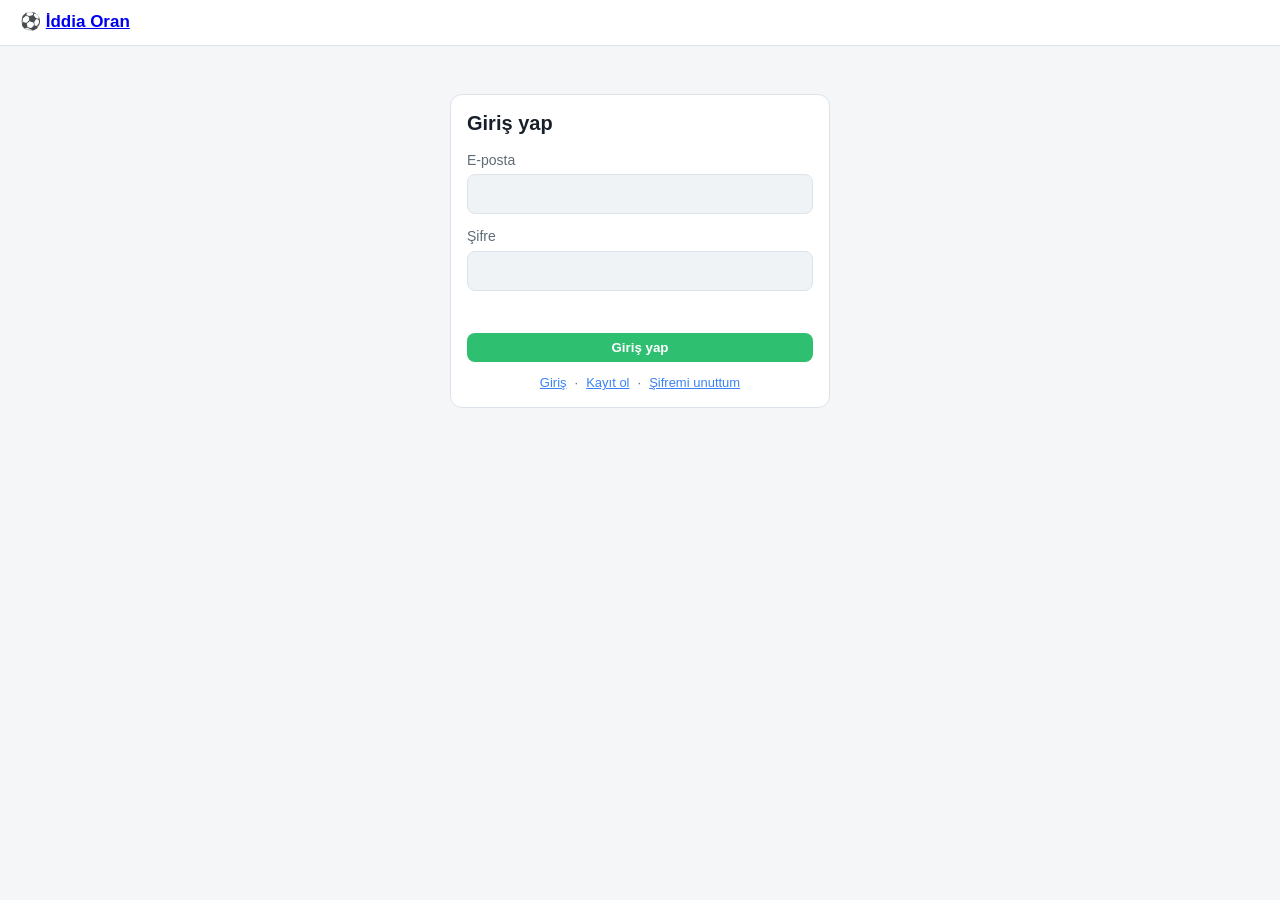
<file: static/auth.html>
<!doctype html>
<html lang="tr">
<head>
  <meta charset="utf-8">
  <meta name="viewport" content="width=device-width, initial-scale=1">
  <meta name="robots" content="noindex">
  <meta name="referrer" content="no-referrer">
  <title>Giriş · İddia Oran</title>
  <link rel="stylesheet" href="/static/style.css">
  <link rel="stylesheet" href="/static/auth.css">
</head>
<body>
  <header class="topbar"><div class="brand">⚽ <a href="/"><b>İddia Oran</b></a></div></header>
  <section class="auth">
    <form id="authForm" class="card auth-card" novalidate>
      <h2 id="authTitle">Giriş yap</h2>
      <label id="authEmailWrap">E-posta <input id="authEmail" type="email" autocomplete="email" maxlength="254"></label>
      <label id="authPassWrap"><span id="authPassLabel">Şifre</span> <input id="authPass" type="password" maxlength="128"></label>
      <div id="authMsg" class="auth-msg" role="status"></div>
      <button id="authSubmit" class="btn" type="submit">Giriş yap</button>
      <div id="authLinks" class="auth-links">
        <a href="#login" data-mode="login">Giriş</a><span>·</span><a href="#register" data-mode="register">Kayıt ol</a><span>·</span><a href="#forgot" data-mode="forgot">Şifremi unuttum</a>
      </div>
    </form>
  </section>
  <script src="/static/auth.js"></script>
</body>
</html>
</file>
<file: static/style.css>
:root {
  --bg: #0f1419; --panel: #171e26; --panel2: #1e2731; --line: #2a3542;
  --text: #e6edf3; --muted: #8b98a5; --accent: #2fbf71; --accent2: #3b82f6;
  --warn: #f59e0b; --bad: #ef4444; --good: #22c55e;
  --home: #3b82f6; --draw: #8b98a5; --away: #f97316;
}
@media (prefers-color-scheme: light) {
  :root { --bg: #f4f6f8; --panel: #fff; --panel2: #f0f3f6; --line: #dde3ea; --text: #17202a; --muted: #5f6b77; }
}
* { box-sizing: border-box; }
body { margin: 0; background: var(--bg); color: var(--text); font: 14px/1.45 -apple-system, BlinkMacSystemFont, "Segoe UI", Roboto, sans-serif; }
.muted { color: var(--muted); }
.hidden { display: none !important; }
code { background: var(--panel2); padding: 1px 5px; border-radius: 4px; }

.topbar { position: sticky; top: 0; z-index: 5; display: flex; gap: 16px; align-items: center; justify-content: space-between;
  padding: 10px 20px; background: var(--panel); border-bottom: 1px solid var(--line); flex-wrap: wrap; }
.brand { font-size: 17px; }
.tabs button { background: none; border: 0; color: var(--muted); font-size: 14px; padding: 8px 12px; cursor: pointer; border-radius: 8px; }
.tabs button.active { color: var(--text); background: var(--panel2); }
.update { display: flex; gap: 10px; align-items: center; }
.btn { background: var(--accent); color: #fff; border: 0; border-radius: 8px; padding: 7px 12px; cursor: pointer; font-weight: 600; }
.btn:disabled { opacity: .5; cursor: default; }
.update-bar { background: var(--panel2); padding: 6px 20px; font-size: 13px; color: var(--muted); border-bottom: 1px solid var(--line); }

main { max-width: 1100px; margin: 0 auto; padding: 16px; }
.chips { display: flex; gap: 8px; flex-wrap: wrap; margin-bottom: 14px; }
.chip { border: 1px solid var(--line); background: var(--panel); color: var(--text); padding: 6px 12px; border-radius: 999px; cursor: pointer; }
.chip.active { background: var(--accent2); border-color: var(--accent2); color: #fff; }
.league-picker { display: flex; flex: 1 1 100%; flex-direction: column; align-items: flex-start; gap: 8px; }
.small-league-options { display: grid; gap: 8px; width: 100%; max-height: 420px; overflow-y: auto; padding: 10px; border: 1px solid var(--line); border-radius: 10px; background: var(--panel); }
.small-league-name-group { display: grid; grid-template-columns: minmax(140px, 1fr) minmax(0, 3fr); align-items: start; gap: 8px; }
.small-league-name-group > b { padding: 8px 4px; }
.small-league-countries { display: flex; flex-wrap: wrap; gap: 6px; min-width: 0; }
.small-league-chip { white-space: normal; }
.toolbar { display: flex; gap: 16px; margin-bottom: 12px; }
.pick-categories { display: flex; gap: 6px; margin: 0 0 12px; border-bottom: 1px solid var(--line); }
.pick-category { border: 0; border-bottom: 2px solid transparent; background: none; color: var(--muted); padding: 8px 12px; cursor: pointer; font: inherit; }
.pick-category.active { border-bottom-color: var(--accent2); color: var(--text); font-weight: 600; }
.coupon-toolbar { align-items: center; }
select, input { background: var(--panel); color: var(--text); border: 1px solid var(--line); border-radius: 6px; padding: 4px 6px; }

.card { background: var(--panel); border: 1px solid var(--line); border-radius: 12px; padding: 14px 16px; margin-bottom: 12px; }
.row-between { display: flex; justify-content: space-between; align-items: center; gap: 10px; }
.prose li { margin-bottom: 6px; }

.day-head { margin: 18px 0 8px; color: var(--muted); font-weight: 600; text-transform: capitalize; }
.league-group { display: flex; align-items: center; gap: 6px; flex-wrap: wrap; padding: 4px 0; }
.league-group > b { color: var(--muted); font-size: 12px; margin-right: 4px; }
.match { display: grid; grid-template-columns: 60px 1fr 260px 150px; gap: 14px; align-items: center; cursor: pointer; }
.match:hover { border-color: var(--accent2); }
.time { color: var(--muted); font-variant-numeric: tabular-nums; }
.teams div { display: flex; align-items: center; gap: 8px; margin: 2px 0; }
.teams img, .logo { width: 20px; height: 20px; object-fit: contain; }
.xg { color: var(--muted); font-size: 12px; margin-left: auto; font-variant-numeric: tabular-nums; }
.probbar { display: flex; height: 8px; border-radius: 4px; overflow: hidden; margin-bottom: 6px; }
.probbar .h { background: var(--home); } .probbar .d { background: var(--draw); } .probbar .a { background: var(--away); }
.odds3 { display: grid; grid-template-columns: repeat(3, 1fr); gap: 6px; text-align: center; }
.odd { background: var(--panel2); border-radius: 6px; padding: 4px; }
.odd small { display: block; color: var(--muted); font-size: 11px; }
.iddaa-odd { display: block; font-size: 16px; line-height: 1.25; font-variant-numeric: tabular-nums; }
.claude-odd { display: block; color: var(--muted); font-size: 10px; font-weight: 400; white-space: nowrap; font-variant-numeric: tabular-nums; }
.pick .iddaa-odd { display: inline-block; margin-left: 4px; }
.pick .claude-odd { margin-top: 2px; }
.pick { text-align: right; }
.badge { display: inline-block; padding: 2px 8px; border-radius: 999px; font-size: 12px; font-weight: 600; }
.b-good { background: rgba(34,197,94,.15); color: var(--good); }
.b-warn { background: rgba(245,158,11,.15); color: var(--warn); }
.b-bad { background: rgba(239,68,68,.15); color: var(--bad); }
.b-info { background: rgba(59,130,246,.15); color: var(--accent2); }

table { display: block; width: 100%; overflow-x: auto; border-collapse: collapse; font-variant-numeric: tabular-nums; -webkit-overflow-scrolling: touch; }
table tr { width: 100%; }
th, td { padding: 6px 8px; border-bottom: 1px solid var(--line); text-align: center; }
th { color: var(--muted); font-weight: 600; font-size: 12px; }
td.l, th.l { text-align: left; }
.formdots span { display: inline-block; width: 18px; height: 18px; line-height: 18px; border-radius: 4px; font-size: 11px; font-weight: 700; color: #fff; margin-right: 2px; text-align: center; }
.f-G { background: var(--good); } .f-B { background: #94a3b8; } .f-M { background: var(--bad); }

.modal { position: fixed; inset: 0; background: rgba(0,0,0,.55); display: flex; justify-content: center; align-items: flex-start; overflow-y: auto; z-index: 10; padding: 30px 12px; }
.modal-body { background: var(--bg); border: 1px solid var(--line); border-radius: 14px; width: 100%; max-width: 980px; padding: 18px; position: relative; }
.close { position: absolute; right: 14px; top: 10px; background: none; border: 0; color: var(--muted); font-size: 22px; cursor: pointer; }
.mhead { display: flex; align-items: center; justify-content: center; gap: 22px; text-align: center; margin-bottom: 10px; }
.mhead .team { width: 220px; }
.mhead img { width: 48px; height: 48px; }
.mhead .vs { font-size: 26px; font-weight: 700; }
.grid2 { display: grid; grid-template-columns: 1fr 1fr; gap: 12px; }
.mk-grid { display: grid; grid-template-columns: repeat(auto-fill, minmax(150px, 1fr)); gap: 8px; }
.mk { background: var(--panel2); border-radius: 8px; padding: 8px; }
.mk .k { font-weight: 700; }
.mk .p { color: var(--muted); font-size: 12px; }
.market-odds { margin-top: 5px; }
.market-odds .iddaa-odd { font-size: 18px; }
.hero { text-align: center; padding: 22px 16px; border-color: var(--accent2); }
.hero-label { color: var(--muted); font-size: 12px; font-weight: 600; text-transform: uppercase; letter-spacing: .06em; }
.hero-pick { font-size: 22px; font-weight: 700; margin: 6px 0 14px; }
.hero-market { display: inline-block; background: var(--accent2); color: #fff; border-radius: 8px; padding: 2px 10px; margin-right: 6px; }
.hero-stats { display: flex; justify-content: center; gap: 40px; }
.hero-num { font-size: 30px; font-weight: 700; font-variant-numeric: tabular-nums; }
.hero-num.good { color: var(--good); }
.hero-foot { margin-top: 14px; display: flex; gap: 10px; justify-content: center; align-items: center; flex-wrap: wrap; }
.probbar.big { height: 10px; }
.prob3 { display: flex; justify-content: space-between; font-weight: 600; font-variant-numeric: tabular-nums; }
.details-head { margin: 18px 0 6px; font-size: 12px; font-weight: 600; text-transform: uppercase; letter-spacing: .06em; }
.detail { background: var(--panel); border: 1px solid var(--line); border-radius: 12px; margin-bottom: 8px; }
.detail summary { cursor: pointer; padding: 12px 16px; font-weight: 600; }
.detail-body { padding: 0 16px 14px; }
tr.hl td { background: rgba(59,130,246,.12); }
.scores { display: flex; gap: 8px; flex-wrap: wrap; }
.scores span { background: var(--panel2); border-radius: 6px; padding: 4px 10px; font-variant-numeric: tabular-nums; }
.kv { display: grid; grid-template-columns: 1fr auto auto; gap: 4px 12px; }
.kv .h { text-align: right; color: var(--home); } .kv .a { text-align: right; color: var(--away); }
.news li { margin-bottom: 5px; }
.news a { color: var(--text); text-decoration: none; } .news a:hover { text-decoration: underline; }
footer { text-align: center; padding: 20px; font-size: 12px; }
.src { display: inline-block; margin-left: 4px; padding: 0 6px; border-radius: 999px; font-size: 10px; font-weight: 600; }
.src-iddaa { background: rgba(34,197,94,.15); color: var(--good); }
.src-claude { background: rgba(245,158,11,.15); color: var(--warn); }
.coupon-group { margin: 18px 0; }
.coupon-group > h3 { margin: 0 0 8px; }
.coupon-card table { margin-top: 8px; }
.coupon-total { margin-top: 12px; padding-top: 10px; border-top: 1px solid var(--line); }
.coupon-share-actions { display: flex; flex-wrap: wrap; align-items: center; gap: 8px; margin-top: 12px; }

@media (max-width: 760px) {
  .topbar { position: sticky; gap: 8px; padding: 8px 12px; }
  .brand { font-size: 15px; white-space: nowrap; }
  .brand .muted { display: none; }
  .tabs { order: 3; width: 100%; display: flex; overflow-x: auto; gap: 4px; scrollbar-width: none; }
  .tabs::-webkit-scrollbar { display: none; }
  .tabs button { flex: 0 0 auto; padding: 8px 10px; font-size: 13px; }
  .update { margin-left: auto; gap: 6px; }
  #lastUpdate { display: none; }
  .btn { padding: 8px 10px; font-size: 13px; }
  main { padding: 12px; }
  .chips { display: flex; flex-direction: column; align-items: stretch; flex-wrap: nowrap; overflow: visible; padding-bottom: 4px; }
  .league-group { width: 100%; flex-wrap: nowrap; overflow-x: auto; padding-bottom: 4px; scrollbar-width: thin; }
  .main-league-group > b { flex: 0 0 auto; }
  .league-picker { width: 100%; flex: 0 0 auto; }
  .small-league-options { max-height: 42vh; padding: 8px; }
  .small-league-name-group { grid-template-columns: minmax(84px, .8fr) minmax(0, 2fr); gap: 6px; }
  .small-league-name-group > b { padding: 8px 2px; overflow-wrap: anywhere; }
  .small-league-chip { max-width: 100%; padding: 6px 9px; }
  .pick-categories { overflow-x: auto; }
  .pick-category { flex: 0 0 auto; padding: 8px 10px; }
  .toolbar, .coupon-toolbar { flex-wrap: wrap; gap: 8px; }
  .match { grid-template-columns: 48px minmax(0, 1fr); gap: 8px 10px; padding: 12px; }
  .match > div:nth-child(3), .match > .pick { grid-column: 2; }
  .teams div { min-width: 0; }
  .teams b { min-width: 0; overflow-wrap: anywhere; }
  .xg { font-size: 11px; }
  .odds3 { gap: 4px; }
  .odd { padding: 4px 2px; }
  .odd small { font-size: 10px; }
  .iddaa-odd { font-size: 14px; }
  .claude-odd { white-space: normal; }
  .pick { text-align: left; }
  .grid2 { grid-template-columns: 1fr; }
  .mhead .team { width: auto; }
  .mhead { gap: 10px; }
  .mhead .team h3 { font-size: 14px; overflow-wrap: anywhere; }
  .mhead .vs { font-size: 20px; white-space: nowrap; }
  .modal { padding: 8px 0 0; }
  .modal-body { min-height: 100%; border-radius: 14px 14px 0 0; padding: 16px 12px; }
  .card { padding: 12px; }
  .row-between { align-items: flex-start; flex-wrap: wrap; }
  .kv { grid-template-columns: minmax(0, 1fr) auto auto; gap: 4px 8px; font-size: 12px; }
  .news { padding-left: 20px; }
}

@media (max-width: 380px) {
  .match { grid-template-columns: 42px minmax(0, 1fr); }
  .badge { padding: 2px 6px; font-size: 11px; }
  .mhead img { width: 36px; height: 36px; }
}

/* Oran hareketi (static/odds-history.js) */
.odd-move { display: block; font-size: 11px; font-weight: 600; white-space: nowrap; font-variant-numeric: tabular-nums; }
.odd-move.down { color: var(--warn); }
.odd-move.up { color: var(--accent2); }
.pick .odd-move { margin-top: 2px; }
.drops { margin-bottom: 12px; }
.drops h3 { margin: 0; }
.drop-row { display: flex; justify-content: space-between; align-items: center; gap: 8px 16px; flex-wrap: wrap; padding: 6px 0; border-top: 1px solid var(--line); }
.drop-row.clickable { cursor: pointer; }
.drop-row.clickable:hover .drop-teams b { color: var(--accent2); }
.drop-markets { display: flex; gap: 12px; flex-wrap: wrap; }
.drop-markets .odd-move { display: inline-block; }
.drop-pct { opacity: .8; }
.oh-table td.oh-line { font-size: 12px; color: var(--muted); font-variant-numeric: tabular-nums; }
.oh-table .odd-move { display: inline-block; }
@media (max-width: 720px) {
  .odd-move { white-space: normal; font-size: 10px; }
  .drop-row { flex-direction: column; align-items: flex-start; }
}

/* Model Karnesi */
.mr-chart { width: 100%; max-width: 340px; display: block; margin: 0 auto; }
.mr-scroll { overflow-x: auto; }
.mr-kpis { display: grid; grid-template-columns: repeat(3, 1fr); gap: 12px; }
@media (max-width: 700px) { .mr-kpis { grid-template-columns: 1fr; } }

/* Maç detayı içgörüleri */
.mi-bar { display: flex; align-items: center; gap: 8px; margin: 4px 0; font-size: 13px; }
.mi-bl { flex: 0 0 72px; overflow: hidden; text-overflow: ellipsis; white-space: nowrap; }
.mi-track { flex: 1; height: 8px; background: var(--panel2); border-radius: 4px; overflow: hidden; }
.mi-track i { display: block; height: 100%; border-radius: 4px; }
.mi-form { display: flex; align-items: center; gap: 8px; padding: 3px 0; font-size: 13px; }
.mi-form > span:nth-child(2) { flex: 1; min-width: 0; overflow: hidden; text-overflow: ellipsis; white-space: nowrap; }
.mi-res { width: 20px; height: 20px; border-radius: 50%; color: #fff; font-size: 11px; font-weight: 700; display: grid; place-items: center; flex: none; }
.mi-news { padding: 6px 0; border-top: 1px solid var(--line); font-size: 13px; }
.mi-news.inj { border-left: 3px solid var(--warn); padding-left: 8px; font-weight: 600; }
.mi-sparks { display: grid; grid-template-columns: repeat(auto-fill, minmax(150px, 1fr)); gap: 10px; }
.mi-sp { display: flex; flex-direction: column; gap: 2px; background: var(--panel2); border-radius: var(--r-sm); padding: 8px; }
.mi-spark { width: 100%; height: 36px; }

@media (max-width: 700px) { .hero-stats { gap: 20px; } .hero-num { font-size: 24px; } }
.conf-rule { font-size: 13px; margin: 0 0 10px; }
.btn.ghost { background: var(--panel2); color: var(--text); border: 1px solid var(--line); text-decoration: none; display: inline-block; }
</file>
<file: static/auth.css>
.auth { display: flex; justify-content: center; padding: 48px 16px; }
.auth-card { width: 100%; max-width: 380px; display: grid; gap: 12px; }
.auth-card h2 { margin: 0; font-size: 20px; }
.auth-card label { display: grid; gap: 4px; color: var(--muted); }
.auth-card input { background: var(--panel2); color: var(--text); border: 1px solid var(--line); border-radius: 8px; padding: 9px 10px; font: inherit; }
.auth-msg { min-height: 1.4em; font-size: 13px; color: var(--muted); }
.auth-msg.err { color: var(--bad); }
.auth-links { font-size: 13px; color: var(--muted); display: flex; gap: 8px; justify-content: center; flex-wrap: wrap; }
.auth-links a { color: var(--accent2); cursor: pointer; }
</file>
